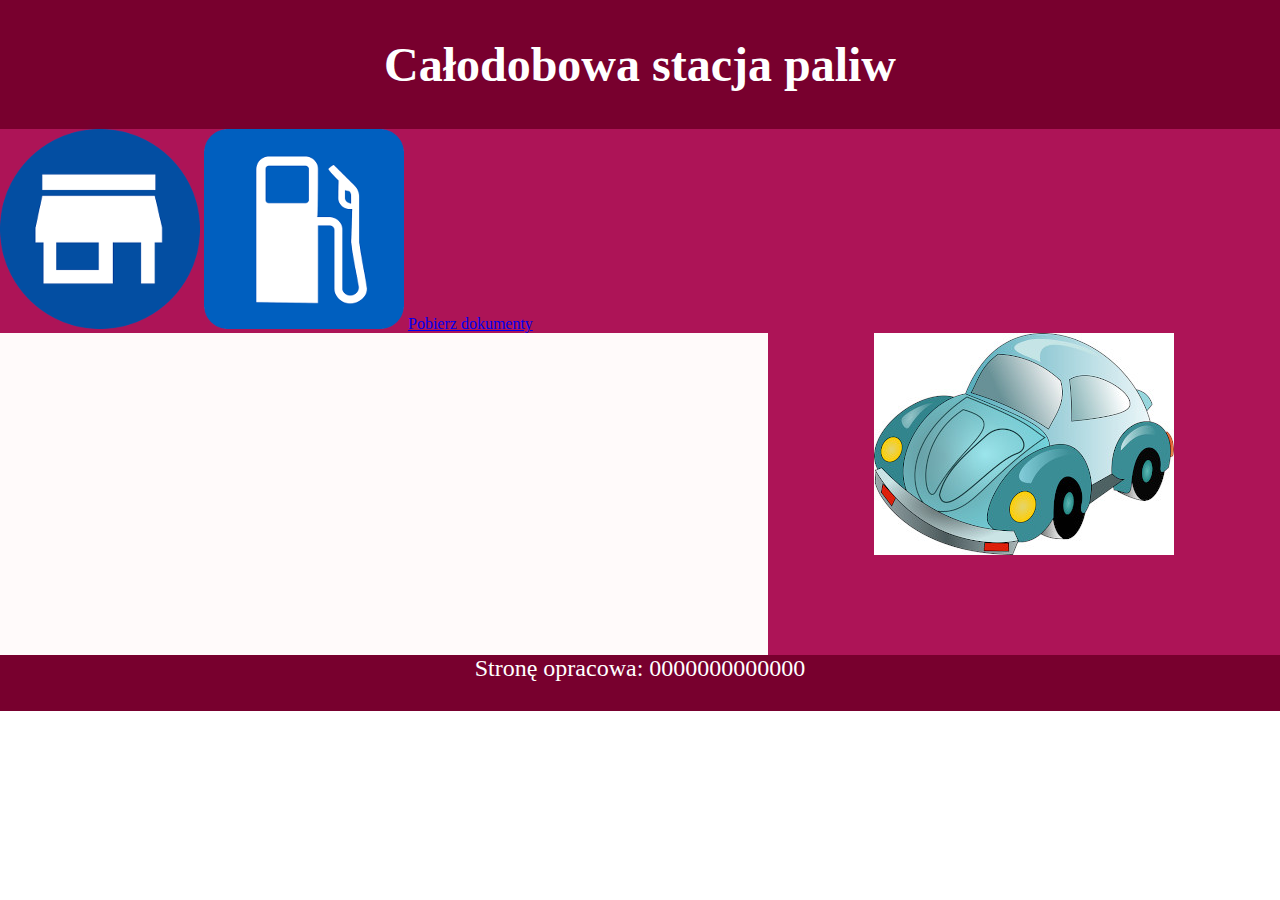
<file: index.html>
<!DOCTYPE html>
<html lang="pl">
<head>
    <meta charset="UTF-8">
    <meta name="viewport" content="width=device-width, initial-scale=1.0">
    <title>Stacja paliw</title>
    <link rel="stylesheet" href="styl.css">
</head>
<body>
    <div id="baner">
        <h1>Całodobowa stacja paliw</h1>
    </div>  

    <div id="menu">
       <a href="stacja.html"><img src="home.png" ></a> 
       <a href="obliczenia.html"><img src="znak.png" ></a> 
       <a href="kwerendy.txt">Pobierz dokumenty</a>
    </div>
    <div id="prawy">
        <img src="samochod.jpg" alt="samochód" id="auto">
    </div>
    
    <div id="lewy">
    </div>
    <footer><p>Stronę opracowa: 0000000000000</p></footer>
    <script src="skrypt.js"></script>
</body>
</html>
</file>
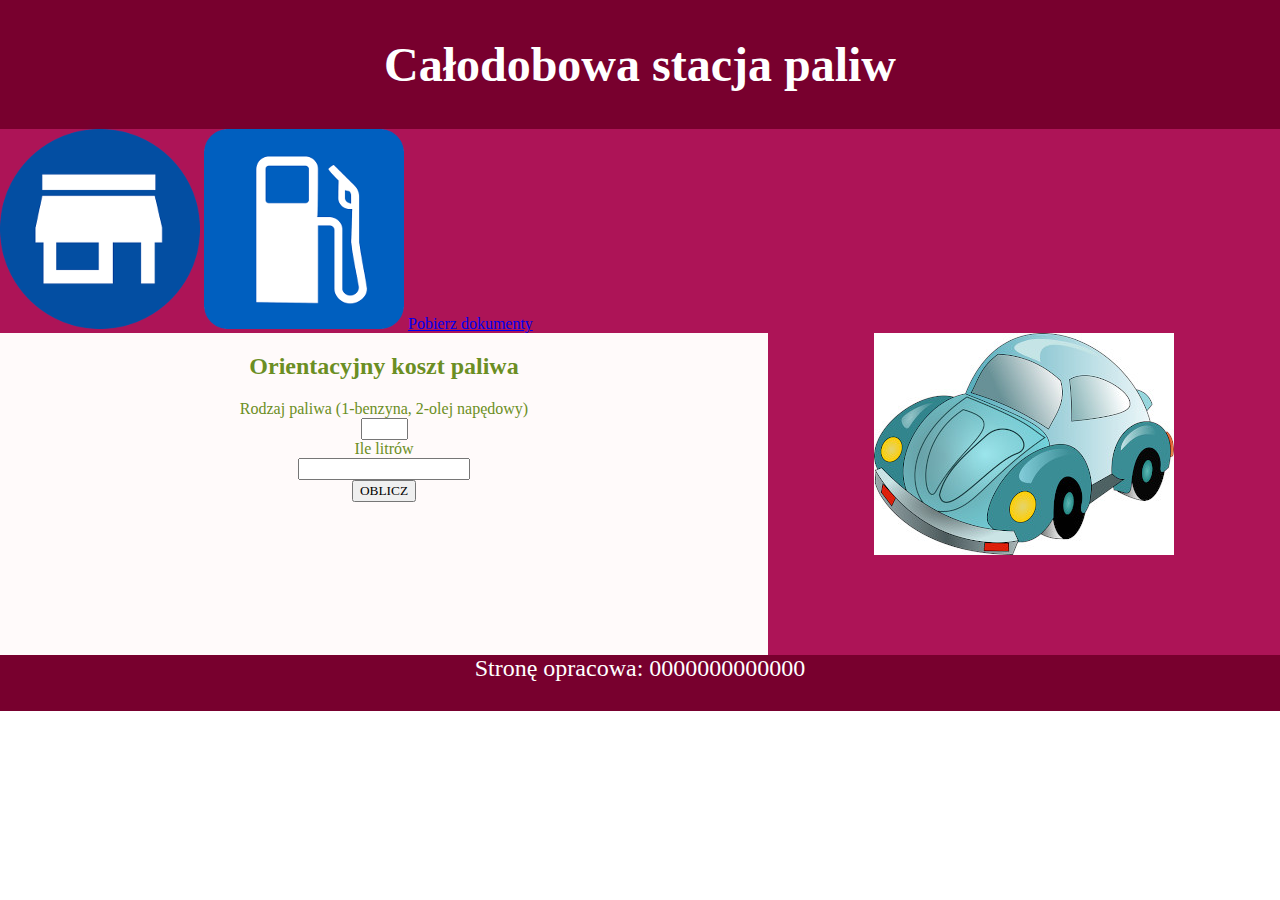
<file: obliczenia.html>
<!DOCTYPE html>
<html lang="pl">
<head>
    <meta charset="UTF-8">
    <meta name="viewport" content="width=device-width, initial-scale=1.0">
    <title>Stacja paliw</title>
    <link rel="stylesheet" href="styl.css">
</head>
<body>
    <div id="baner">
        <h1>Całodobowa stacja paliw</h1>
    </div>  

    <div id="menu">
       <a href="stacja.html"><img src="home.png" ></a> 
       <a href="obliczenia.html"><img src="znak.png" ></a> 
       <a href="kwerendy.txt">Pobierz dokumenty</a>
    </div>
    <div id="prawy">
        <img src="samochod.jpg" alt="samochód" id="auto">
    </div>
    
    <div id="lewy">
        <h2>Orientacyjny koszt paliwa</h2>
        
        Rodzaj paliwa (1-benzyna, 2-olej napędowy)<br>

        <input type="number" min="1" max="2" id="numer">
        <br> Ile litrów <br>

        <input type="number" min="0" id="ilosc"> <br>


        <input type="button" value="OBLICZ" onclick="oblicz()">
        <div id="wynik"></div>
    </div>
    
    <footer><p>Stronę opracowa: 0000000000000</p></footer>






    <script src="skrypt.js"></script>
</body>
</html>
</file>
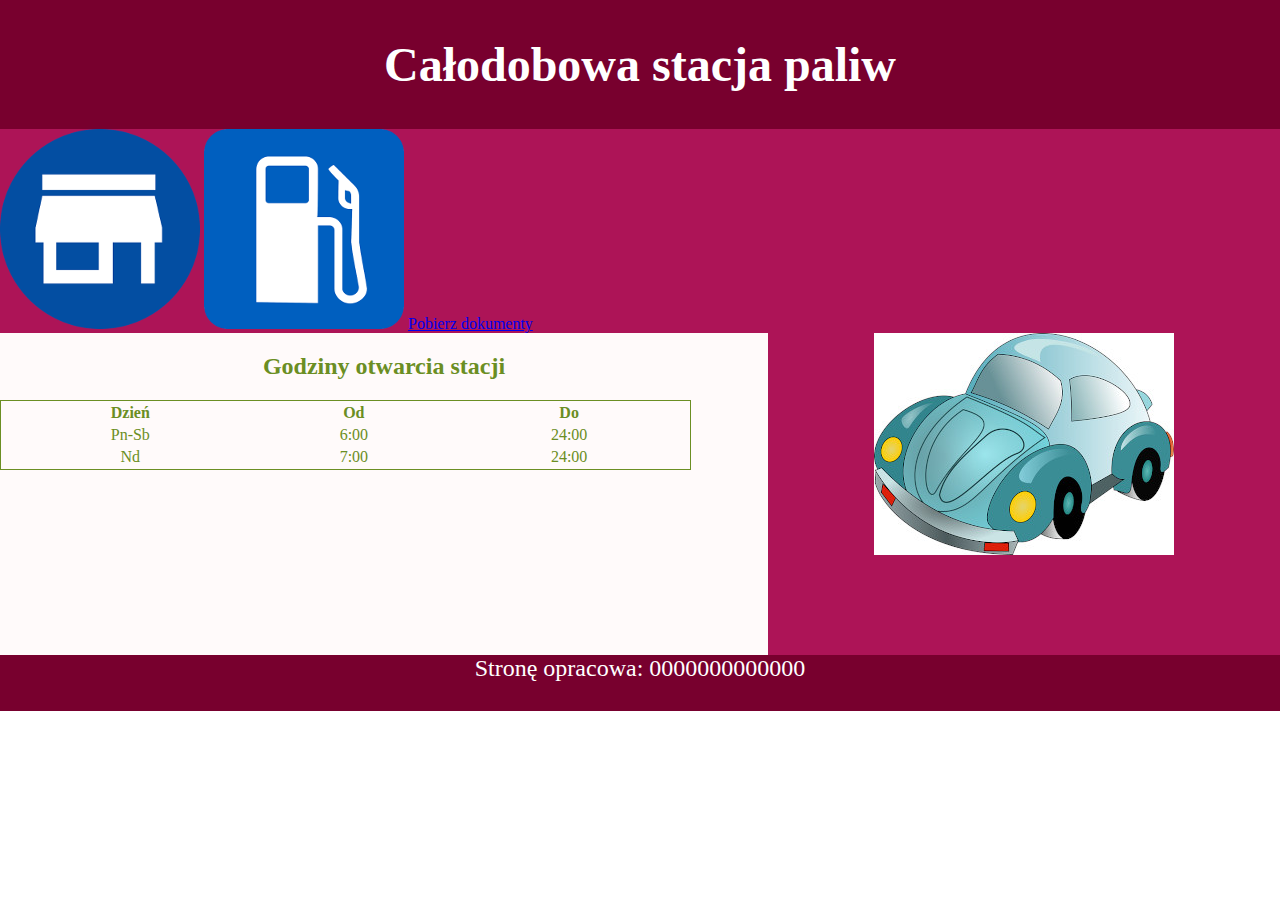
<file: stacja.html>
<!DOCTYPE html>
<html lang="pl">
<head>
    <meta charset="UTF-8">
    <meta name="viewport" content="width=device-width, initial-scale=1.0">
    <title>Stacja paliw</title>
    <link rel="stylesheet" href="styl.css">
</head>
<body>
    <div id="baner">
        <h1>Całodobowa stacja paliw</h1>
    </div>  

    <div id="menu">
       <a href="stacja.html"><img src="home.png" ></a> 
       <a href="obliczenia.html"><img src="znak.png" ></a> 
       <a href="kwerendy.txt">Pobierz dokumenty</a>
    </div>
    <div id="prawy">
        <img src="samochod.jpg" alt="samochód" id="auto">
    </div>
    
    <div id="lewy">
        <h2>Godziny otwarcia stacji</h2>
        <table>
           <tr>
            <th>Dzień</th>
            <th>Od</th>
            <th>Do</th>
           </tr>
           <tr>
            <td>Pn-Sb</td>
            <td>6:00</td>
            <td>24:00</td>
           </tr>
           <tr>
            <td>Nd</td>
            <td>7:00</td>
            <td>24:00</td>
           </tr>
        </table>
    </div>

 <footer>
    <p>Stronę opracowa: 0000000000000</p>
</footer>






    <script src="skrypt.js"></script>
</body>
</html>
</file>
<file: styl.css>
html,body{
    margin: 0;
    padding: 0;
}

*{
    font-family: Cambria;
    text-align: center;
    
}
footer,#baner{
background-color: rgb(120, 0, 46);
color: white;
padding: 5px;
font-size: 150%;
}
#menu{
    background-color: rgb(173, 20, 87);
    text-align: left;
}
#lewy{
    background-color: snow;
    color: olivedrab;
    width: 60%;
    height: 322px;
    float: left;
}
#prawy{
    background-color: rgb(173, 20, 87);
    width: 40%;
    height: 322px;
    float: right;
}
#auto:hover{
    border: dotted, 1px, yellowgreen;
}
table,tr{
    border: solid , 1px , olivedrab;
}
table{
    width: 90%;
}
</file>
